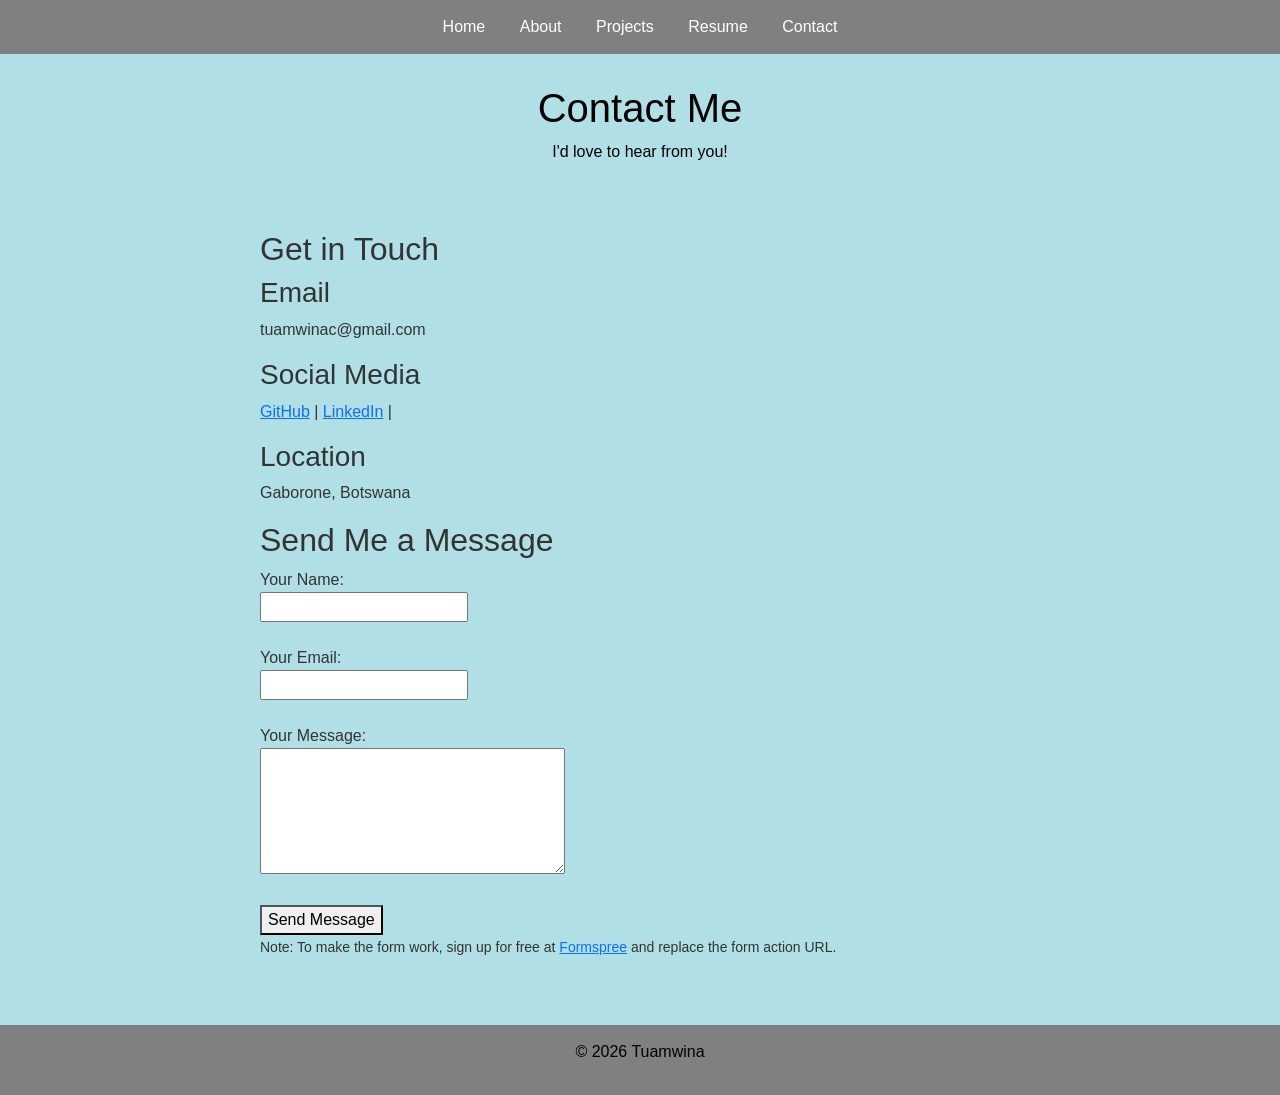
<file: contact.html>
<!DOCTYPE html> 

<html lang="en"> 

<head> 

    <meta charset="UTF-8"> 

    <meta name="viewport" content="width=device-width, initial-scale=1.0"> 

    <title>Contact-Tuamwina</title> 

    <link href="https://cdn.jsdelivr.net/npm/bootstrap@5.3.0/dist/css/bootstrap.min.css" rel="stylesheet">

    <link rel="stylesheet" href="styles.css">

</head> 

<body> 

    <nav> 

    <a href="index.html">Home</a> 

    <a href="about.html">About</a> 

    <a href="projects.html">Projects</a> 

    <a href="resume.html">Resume</a> 

    <a href="contact.html">Contact</a> 

</nav> 

<header>

    <h1>Contact Me</h1>

    <p>I'd love to hear from you!</p>

</header>

<main>

    <section>

             <h2>Get in Touch</h2>

         <div>

             <h3>Email</h3>

             <p>tuamwinac@gmail.com</p>

         </div>

         <div>

             <h3>Social Media</h3>
             <p>
                 <a href="https://tuamwina.github.io/my-github-page">GitHub</a> |
                 <a href="https://linkedin.com/in/tuamwina-chimbombi-75a867386e">LinkedIn</a> |
             </p>

         </div>

         <div>

             <h3>Location</h3>

             <p>Gaborone, Botswana</p>

          </div>

     </section>

     <section>

         <h2>Send Me a Message</h2>

         <form action="https://formspree.io/f/your-form-id" method="POST">

             <div>

                 <label for="name">Your Name:</label><br>

                 <input type="text" id="name" name="name" required>

             </div>

             <br>

             <div>

                 <label for="email">Your Email:</label><br>

                 <input type="email" id="email" name="email" required>

             </div>

             <br>

             <div>

                 <label for="message">Your Message:</label><br>

                 <textarea id="message" name="message" rows="5" cols="30" required></textarea>

             </div>

             <br>

              <button type="submit">Send Message</button>

         </form>

         <p><small>Note: To make the form work, sign up for free at <a href="https://formspree.io" target="_blank">Formspree</a> and replace the form action URL.</small></p>

     </section>

</main>

<footer>

    <p>&copy; 2026 Tuamwina</p>

</footer>



 


        

 <script src="script.js"></script>

</body> 

</html>
</file>
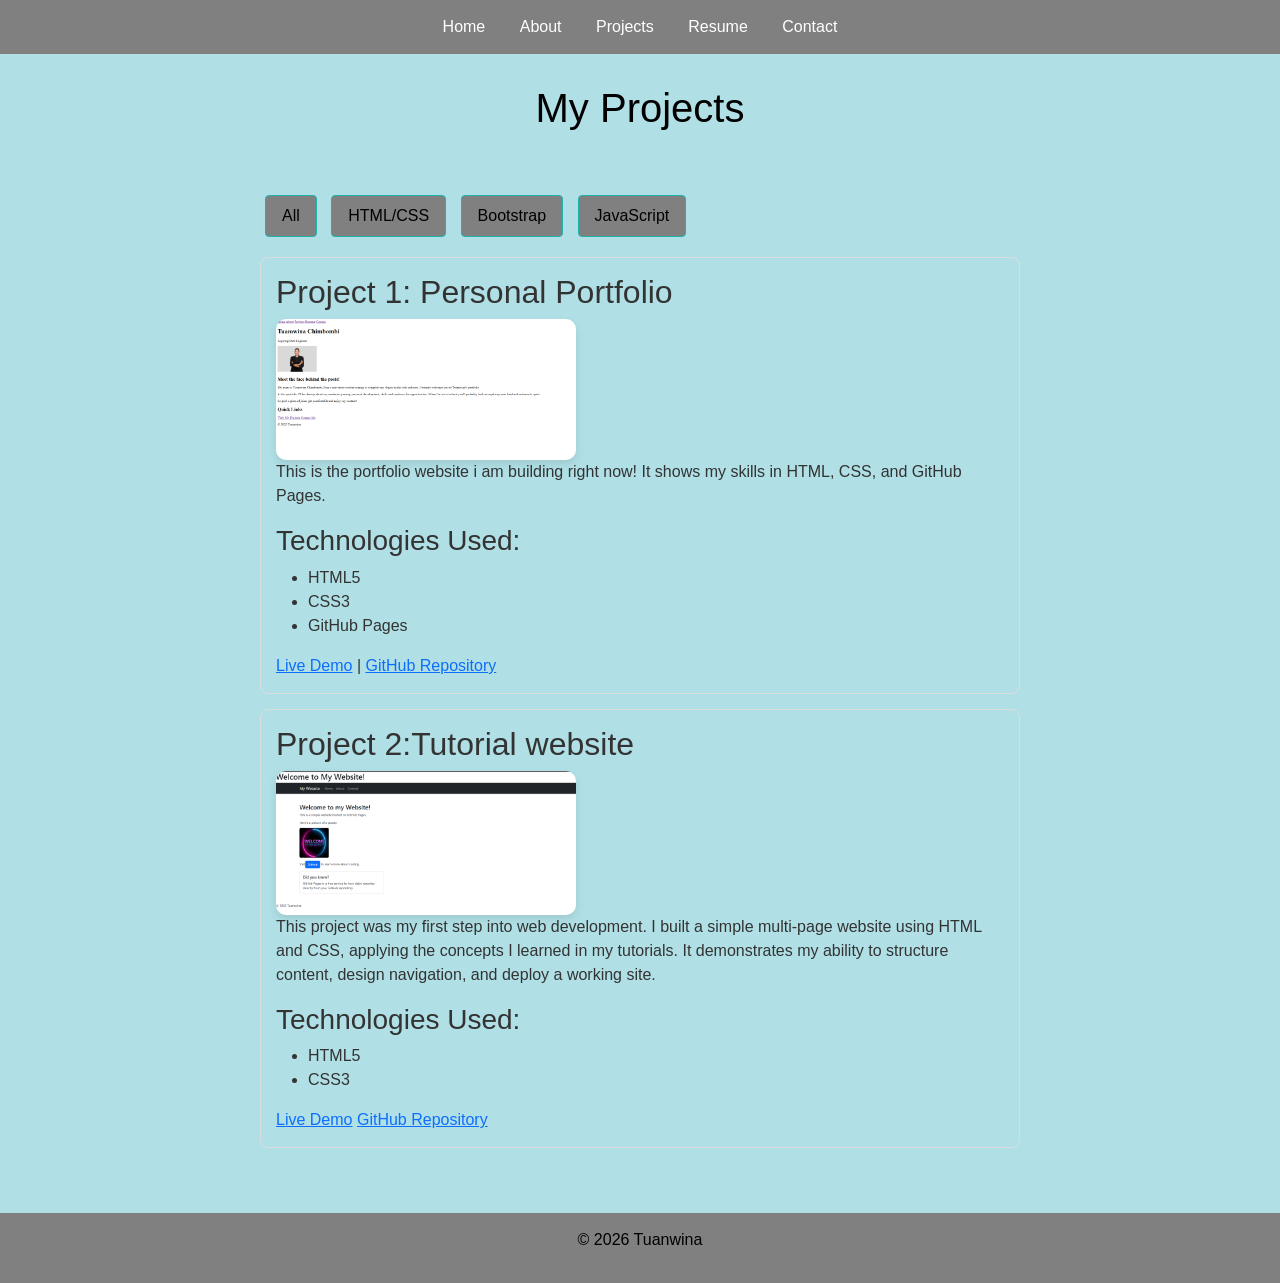
<file: projects.html>
<!DOCTYPE html> 

<html lang="en"> 

<head> 

    <meta charset="UTF-8"> 

    <meta name="viewport" content="width=device-width, initial-scale=1.0"> 

    <title>Projects-Tuamwina</title> 

    <link href="https://cdn.jsdelivr.net/npm/bootstrap@5.3.0/dist/css/bootstrap.min.css" rel="stylesheet">

    <link rel="stylesheet" href="styles.css">

</head> 

<body> 

    <nav> 

    <a href="index.html">Home</a> 

    <a href="about.html">About</a> 

    <a href="projects.html">Projects</a> 

    <a href="resume.html">Resume</a> 

    <a href="contact.html">Contact</a> 

</nav> 

 

<header> 

    <h1>My Projects</h1> 

</header> 

 <main> 

    <div id="filter-buttons"> 

        <button class="filter-btn active" data-filter="all">All</button> 

        <button class="filter-btn" data-filter="html">HTML/CSS</button> 

        <button class="filter-btn" data-filter="bootstrap">Bootstrap</button> 

        <button class="filter-btn" data-filter="javascript">JavaScript</button> 

    </div> 

    <!-- Project 1 --> 

    <article class="project-card" data-category="html">

        <h2>Project 1: Personal Portfolio</h2> 

         <img src="my portfolio website.png" alt="Portfolio website screenshot" width="300">

        <p>This is the portfolio website i am building right now! It shows my skills in HTML, CSS, and GitHub Pages.</p> 

        <h3>Technologies Used:</h3> 

        <ul> 

            <li>HTML5</li> 

            <li>CSS3</li> 

            <li>GitHub Pages</li> 

        </ul> 

        <a href="#">Live Demo</a> | <a href="#">GitHub Repository</a> 

     </article> 

     <!-- Project 2 --> 

     <article class="project-card" data-category="html">

        <h2>Project 2:Tutorial website </h2> 

        <img src="my website picture.png" alt="Project screenshot" width="300"> 

        <p>This project was my first step into web development. I built a simple multi-page website using HTML and CSS, applying the concepts I learned in my tutorials. It demonstrates my ability to structure content, design navigation, and deploy a working site.</p> 

        <h3>Technologies Used:</h3> 

        <ul> 

            <li>HTML5</li> 

            <li>CSS3</li> 

        </ul> 

        <a href=" https://tuamwina.github.io/my-github-page">Live Demo</a>
        
        <a href=" https://tuamwina.github.io/my-github-page">GitHub Repository</a> 

    </article> 

</main> 

 <footer> 

    <p>&copy; 2026 Tuanwina</p> 

</footer> 

<script src="script.js"></script>

</body> 

</html>
</file>
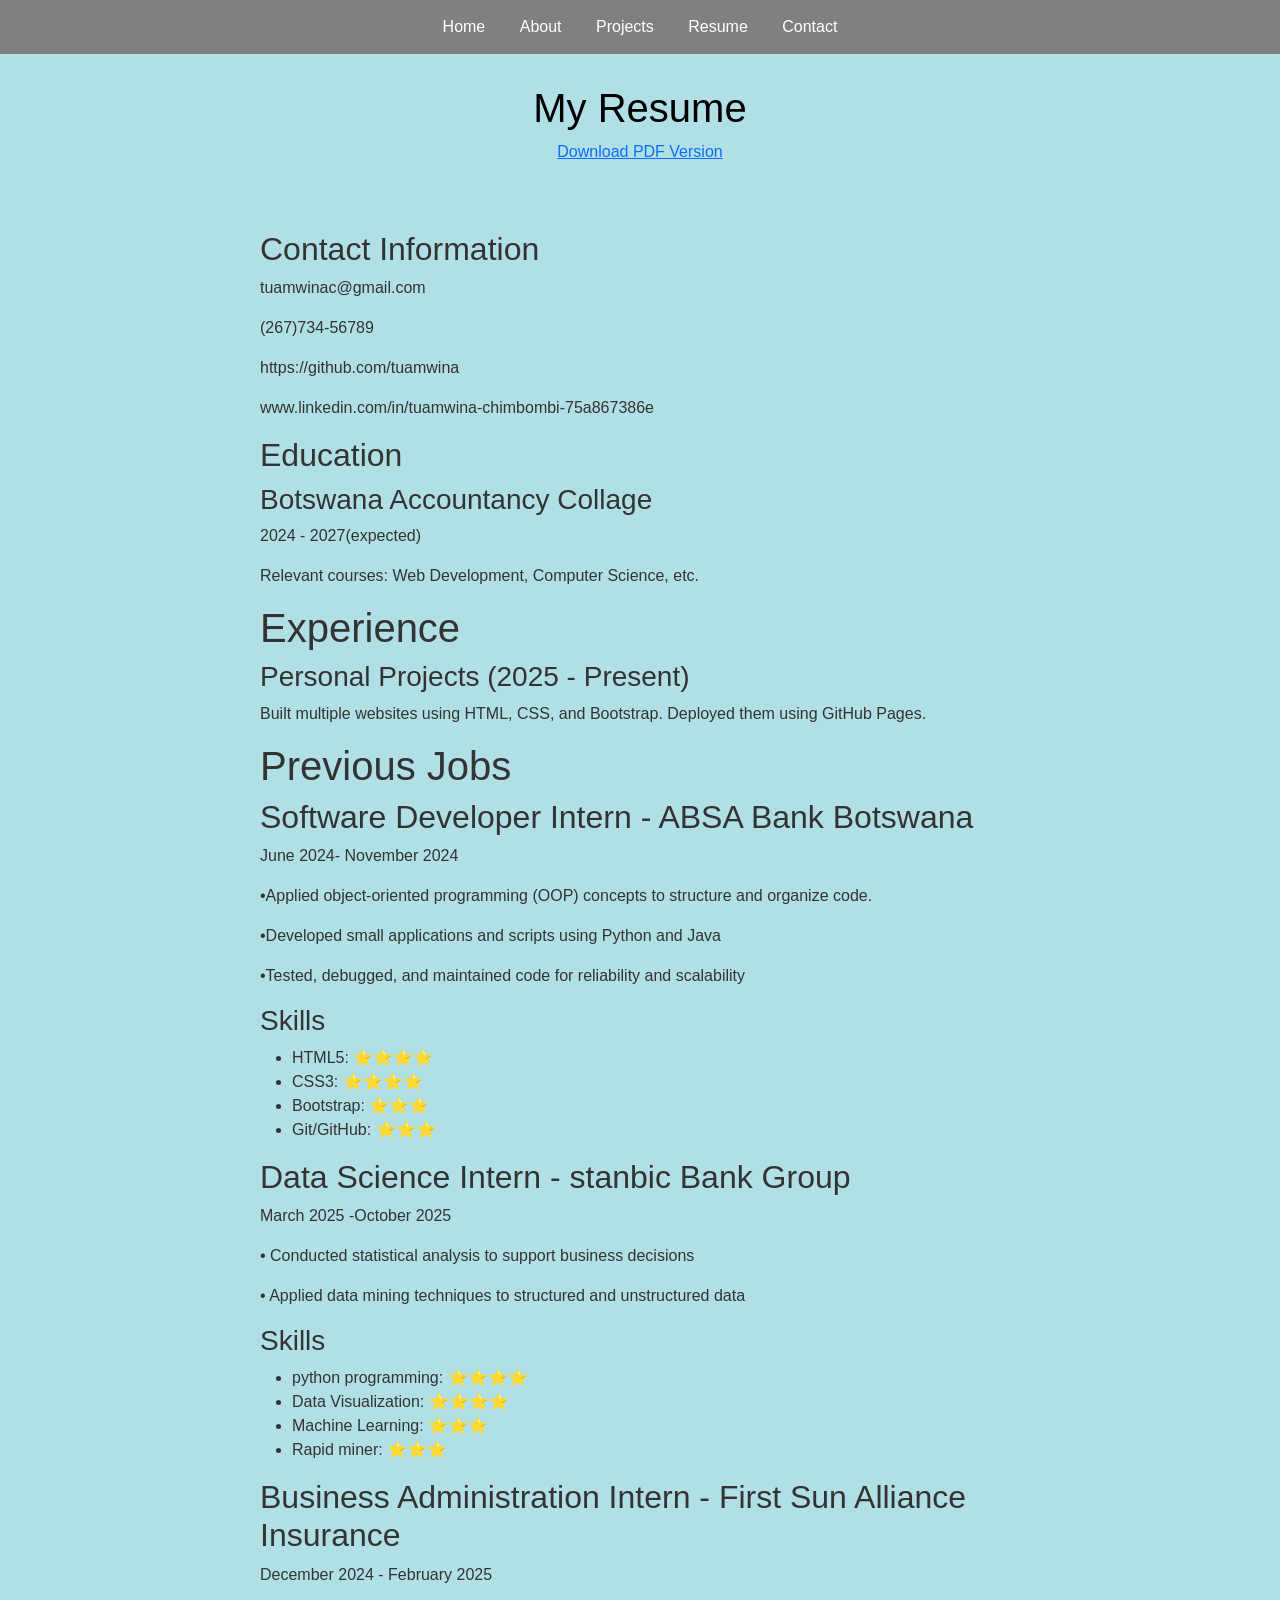
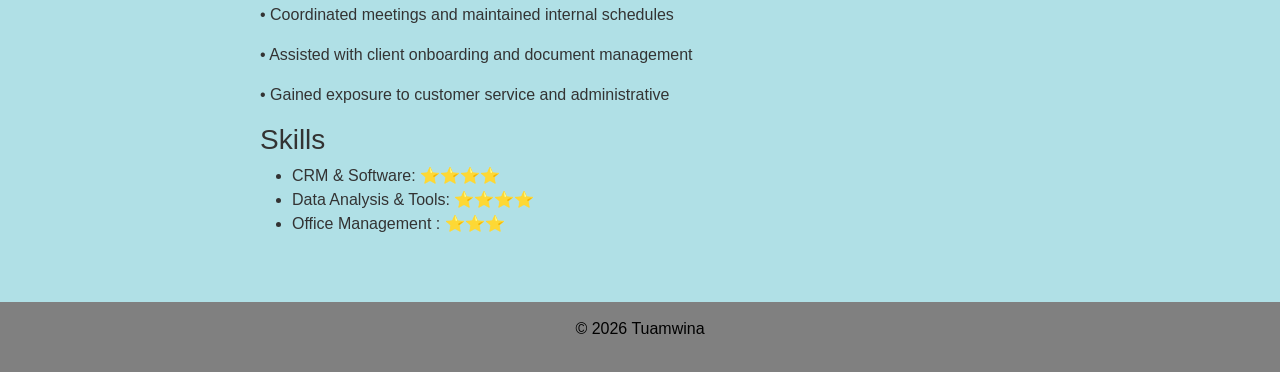
<file: resume.html>
<!DOCTYPE html> 

<html lang="en"> 

<head> 

    <meta charset="UTF-8"> 

    <meta name="viewport" content="width=device-width, initial-scale=1.0"> 

    <title>Resume-Tuamwina</title> 

    <link href="https://cdn.jsdelivr.net/npm/bootstrap@5.3.0/dist/css/bootstrap.min.css" rel="stylesheet">

    <link rel="stylesheet" href="styles.css">

</head> 

<body> 

    <nav> 

    <a href="index.html">Home</a> 

    <a href="about.html">About</a> 

    <a href="projects.html">Projects</a> 

    <a href="resume.html">Resume</a> 

    <a href="contact.html">Contact</a> 

</nav> 

<header> 

    <h1>My Resume</h1> 

    <p><a href="C:\Users\tuamw\OneDrive\Desktop\Tuamwina-portfolio\Resume.pdf" download> Download PDF Version</a></p> 

</header> 

<main> 

    <section> 

        <h2>Contact Information</h2> 

        <p>tuamwinac@gmail.com</p> 

        <p> (267)734-56789</p> 

        <p>https://github.com/tuamwina</p> 

        <p> www.linkedin.com/in/tuamwina-chimbombi-75a867386e</p> 
    
    </section> 

    <section> 

        <h2>Education</h2> 

        <h3>Botswana Accountancy Collage</h3> 

        <p>2024 - 2027(expected)</p> 

        <p>Relevant courses: Web Development, Computer Science, etc.</p> 

    </section> 

    <section> 

        <h1>Experience</h1> 

        <h3>Personal Projects (2025 - Present)</h3> 

        <p>Built multiple websites using HTML, CSS, and Bootstrap. Deployed them using GitHub Pages.</p> 

                <h1>Previous Jobs</h1>

        <h2>Software Developer Intern - ABSA Bank Botswana</h2> 
        
        <p>June 2024- November 2024</p>
        
        <p> •Applied object-oriented programming (OOP) concepts to structure and organize code.</li>
        
        <p> •Developed small applications and scripts using Python and Java</p>
        
        <p> •Tested, debugged, and maintained code for reliability and scalability</p>

    </section>
    
    <section>

        <h3>Skills</h3>

        <ul>
            <li>HTML5: ⭐⭐⭐⭐</li>

            <li>CSS3: ⭐⭐⭐⭐</li>

            <li>Bootstrap: ⭐⭐⭐</li>

            <li>Git/GitHub: ⭐⭐⭐</li>

        </ul>

    </section>

    <section>

    <h2>Data Science Intern - stanbic Bank Group</h2> 
        
        <p>March 2025 -October 2025</p> 
        
        <p>• Conducted statistical analysis to support business decisions</p>
        
        <p>• Applied data mining techniques to structured and unstructured data</p>

        </section>

         <section>

        <h3>Skills</h3>

        <ul>
            <li>python programming: ⭐⭐⭐⭐</li>

            <li>Data Visualization: ⭐⭐⭐⭐</li>

            <li>Machine Learning: ⭐⭐⭐</li>

            <li>Rapid miner: ⭐⭐⭐</li>

        </ul>

    </section>

    <section>

        <h2>Business Administration Intern - First Sun Alliance Insurance</h2> 

        <p>December 2024 - February 2025</p>

        <p> • Coordinated meetings and maintained internal schedules</p>
        
        <p> • Assisted with client onboarding and document management</p>
        
        <p> • Gained exposure to customer service and administrative</p>

    </section>

     </section>

         <section>

        <h3>Skills</h3>

        <ul>
            <li>CRM & Software: ⭐⭐⭐⭐</li>

            <li>Data Analysis & Tools: ⭐⭐⭐⭐</li>

            <li>Office Management : ⭐⭐⭐</li>

        </ul>

    </section>

</main>

<footer>

    <p>&copy; 2026 Tuamwina</p>

</footer>

 <script src="script.js"></script>

</body> 

</html>
</file>
<file: styles.css>
/* Global Styles */

body {

    font-family: Arial, sans-serif;

    margin: 0;

    padding: 0;

    background-color: powderblue;

    color: #333;

    transition: background-color 0.3s, color 0.3s;

}

/* Navigation */

nav {

    background-color: grey;

    padding: 15px;

    text-align: center;

}

nav a {

    color:  white;

    text-decoration: none;

    margin: 0 15px;

}

nav a:hover {

    text-decoration: underline;

}

/* Headers */

header {

    background-color:powderblue;

    padding: 30px;

    text-align: center;
    
    color: black;

}

/* Main Content */

main {

    padding: 20px;

    max-width: 800px;

    margin: 0 auto;

}

/* Footer */

footer {

    background-color: grey;

    color: black;

    text-align: center;

    padding: 15px;

        margin-top: 30px;

}

/* Images */

img {

    border-radius: 10px;

    box-shadow: 0 4px 8px rgba(0,0,0,0.1);

}

body.dark-mode { 

    background-color: #333333; 

    color: #f9f9f9; 

} 

body.dark-mode nav { background-color: #222222; } 

#theme-toggle { padding: 8px 16px; cursor: pointer; margin: 10px; } 

#typing-headline { 

    min-height: 80px; 

    border-right: 3px solid #4CAF50; 

    display: inline-block; 

    animation: blink 0.75s step-end infinite; 

} 

@keyframes blink { 

    from, to { border-color: transparent; } 

    50% { border-color: #4CAF50; } 

} 

#back-to-top { 

    display: none; 

    position: none; 

    bottom: 30px; 

    right: 20px; 

    background-color:orangered; 

    color: white; 

    width: 50px; 

    height: 60px; 

    border-radius: 10px; 

    border: none; 

    font-size: 24px; 

    cursor: pointer; 

    box-shadow: 2px 2px 10px rgba(0,0,0,0.2); 

    transition: background-color 0.3s; 

} 

#back-to-top:hover { background-color:#E64A19; } 

.filter-btn { 

    padding: 8px 16px; 
    
    margin: 5px; 

    border: 1px solid lightseagreen; 

    background:gray; color: black; 

    cursor: pointer; border-radius: 4px; 

} 

.filter-btn.active { 
    
   background: gray; color: black; 

} 

.project-card { 
    
    transition: all 0.3s; 
    
    margin: 15px 0; 
    
    padding: 15px; 

    border: 1px solid #ddd; 
    
    border-radius: 8px; 

} 

.project-card.hidden { display: none; }
</file>
